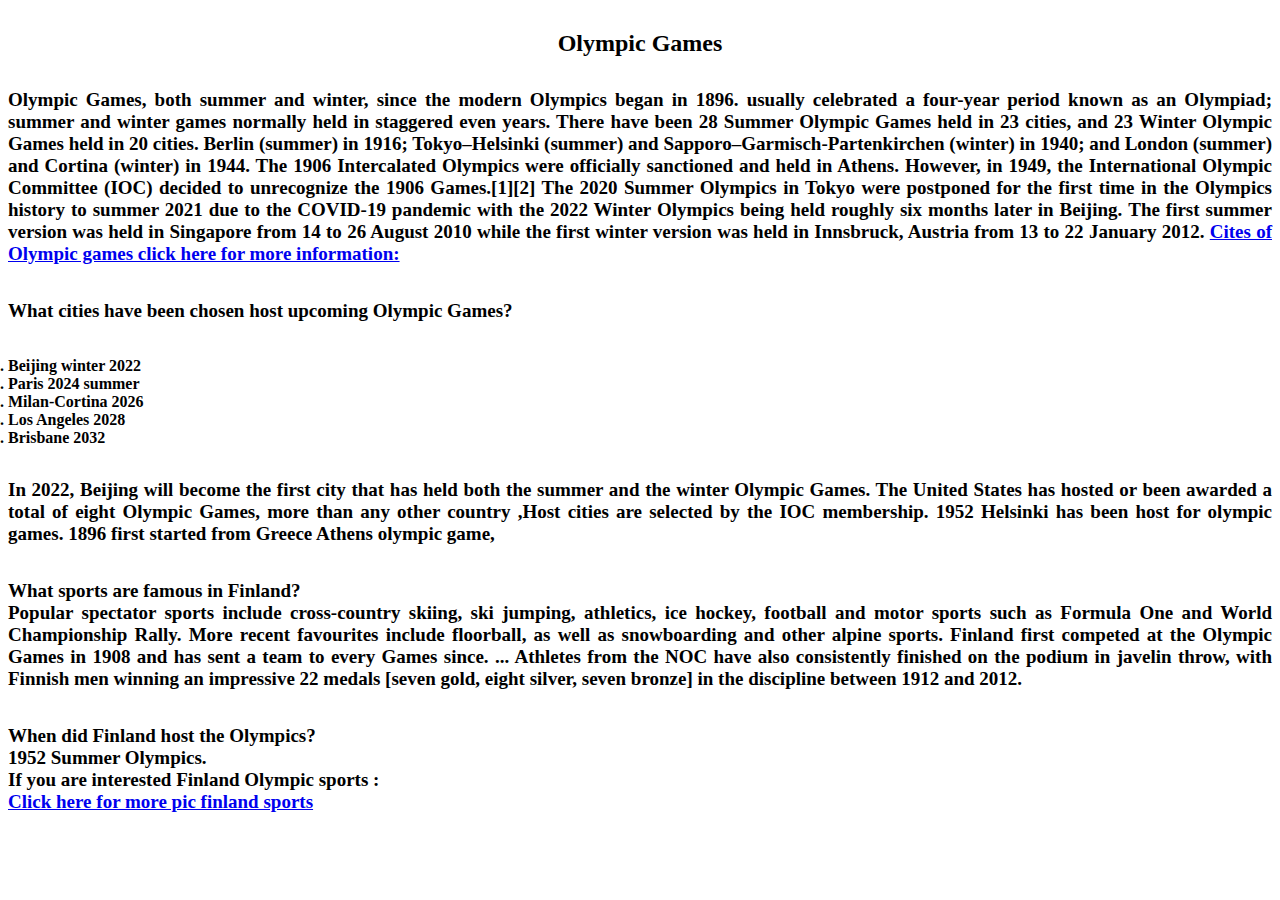
<file: index.html>
<!DOCTYPE html>
<html lang="en">
<head>
    <title>Olympic Games</title>
<style>
    body{
    margin: 0px;
    padding: 0px;
    background-image: url("https://cdn.pixabay.com/photo/2016/07/22/16/39/olympia-1535218__340.jpg");
    background-repeat: no-repeat;
    background-size: cover;
    color: black;
}
p{
    
    padding: 8px;
    margin-top: 0px;
    font-size: 19px;
    font-weight: 700;
    justify-content: left;
    align-items: center;
    text-align: justify;
}
h1{
    margin-top: 22px;
    font-size: 24px;
    font-weight: 900;
    text-align: center;
    color: black;
    padding: 8px;
    
}
h3{
    font-size: 18px;
    padding: 8px;
   
}
ol{
    padding: 8px;
    font-weight: bolder;
}
</style>
</head>
<body>
    <h1>Olympic Games</h1>
   
    <p>
        Olympic Games, both summer and winter, since the modern Olympics began in 1896.
        usually celebrated a four-year period known as an Olympiad; summer and winter 
        games normally held in staggered even years.
        There have been 28 Summer Olympic Games held in 23 cities, and 23 Winter 
        Olympic Games held in 20 cities.
        Berlin (summer) in 1916; Tokyo–Helsinki (summer) and Sapporo–Garmisch-Partenkirchen 
        (winter) in 1940; and London (summer) and Cortina (winter) in 1944. The 1906 Intercalated
        Olympics were officially sanctioned and held in Athens. However, in 1949, the International 
        Olympic Committee (IOC) decided to unrecognize the 1906 Games.[1][2] The 2020 Summer Olympics
        in Tokyo were postponed for the first time in the Olympics history to summer 2021 due to the 
        COVID-19 pandemic with the 2022 Winter Olympics being held roughly six months later in Beijing.
        <b> The first summer version was held in Singapore from 14 to 26 August 2010 while the first
         winter version was held in Innsbruck, Austria from 13 to 22 January 2012.
    </b><a href="https://www.topendsports.com/events/summer/hosts/list.htm">Cites of Olympic games click here for more information:</a>
    </p>
    <p><What>What cities have been chosen host upcoming Olympic Games?</b></p>
    <ol>
        <li>Beijing  winter 2022</li>
        <li>Paris 2024 summer</li>
        <li>Milan-Cortina 2026 </li>
        <li>Los Angeles 2028</li>
        <li>Brisbane 2032 </li>
    </ol>
    <p>In 2022, Beijing will become the first city that has held both the summer and the winter Olympic Games.
        The United States has hosted or been awarded a total of eight Olympic Games, more than any other country
        ,Host cities are selected by the IOC membership.
        1952 Helsinki has been host for olympic games.
        1896 first started from Greece Athens olympic game,
    </p>
  <p> <b>What sports are famous in Finland?</b><br>
     Popular spectator sports include cross-country skiing, ski jumping, athletics,
     ice hockey, football and motor sports such as Formula One and World Championship Rally.
     More recent favourites include floorball, as well as snowboarding and other alpine sports.
     Finland first competed at the Olympic Games in 1908 and has sent a team 
     to every Games since. ... Athletes from the NOC have also consistently 
     finished on the podium in javelin throw, with Finnish men winning an
     impressive 22 medals [seven gold, eight silver, seven bronze] in the 
     discipline between 1912 and 2012.
  </p>
  
         <p><b>When did Finland host the Olympics?</b><br>
        1952 Summer Olympics.<br>
        If you are interested Finland Olympic sports :<br>
        <a href="https://www.google.com/search?q=Which+sport+is+famous+in+Finland?&sa=X&rlz=1C1AVFC_fiFI764FI764&hl=en&sxsrf=ALeKk00dSGeQutvfG4dUR_10db_GcYGLkA:1628846746523&tbm=isch&source=iu&ictx=1&fir=40k59AauKdr0yM%252CH88QIuQmewGRyM%252C_&vet=1&usg=AI4_-kSZ3Gabqh9l5ydD0AWRxn5P_SjFjg&ved=2ahUKEwiS4eD91q3yAhVHRvEDHRkGDhwQ9QF6BAgKEAE&biw=1242&bih=597#imgrc=40k59AauKdr0yM">Click here for more pic finland sports</a>
        </p>
</body>
</html>
</file>
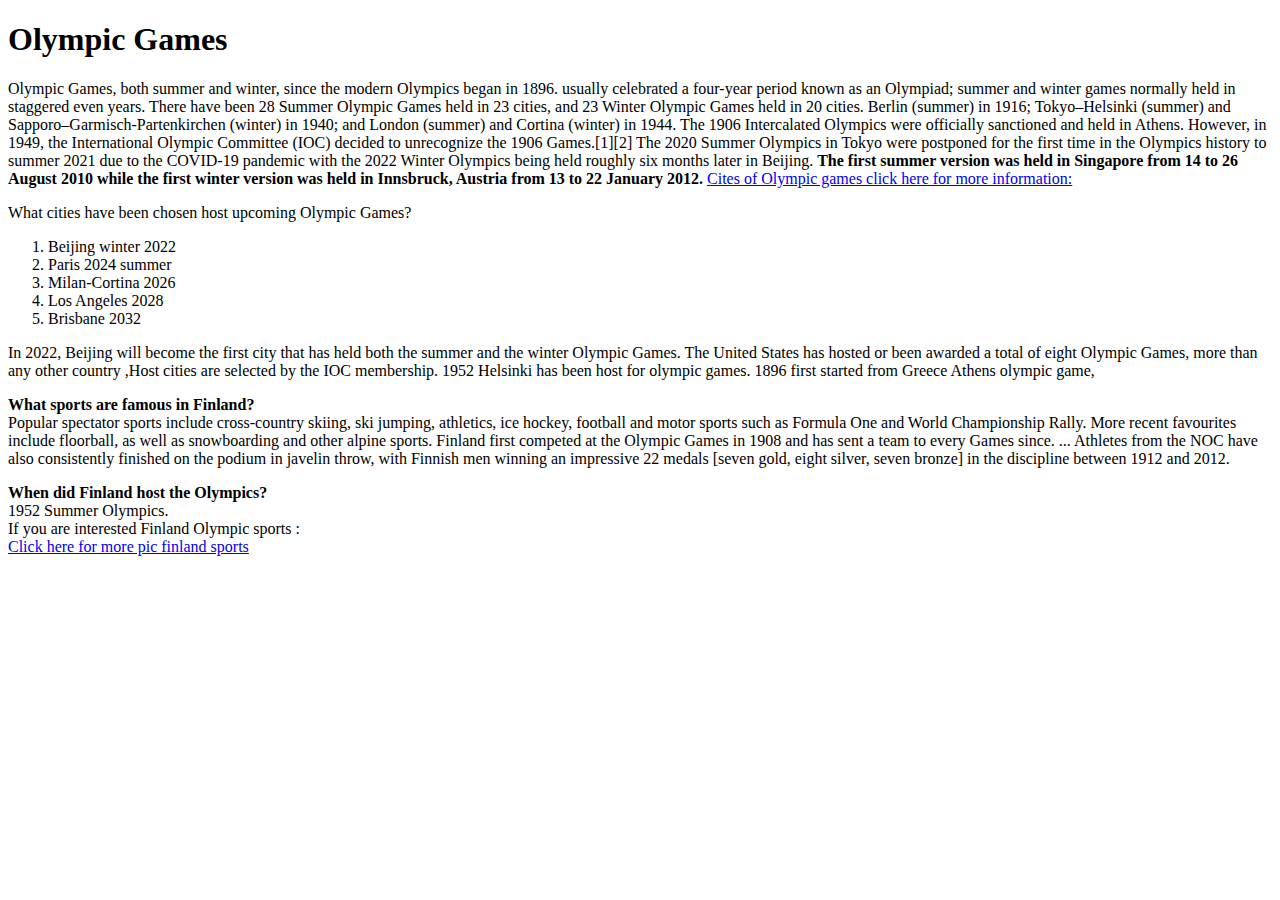
<file: olympic2.html>
<!DOCTYPE html>
<html lang="en">
<head>
    <title>Olympic Games</title>
    <link rel="stylesheet" href="olympic2.html">
</head>
<body>
    <h1>Olympic Games</h1>
   
    <p>
        Olympic Games, both summer and winter, since the modern Olympics began in 1896.
        usually celebrated a four-year period known as an Olympiad; summer and winter 
        games normally held in staggered even years.
        There have been 28 Summer Olympic Games held in 23 cities, and 23 Winter 
        Olympic Games held in 20 cities.
        Berlin (summer) in 1916; Tokyo–Helsinki (summer) and Sapporo–Garmisch-Partenkirchen 
        (winter) in 1940; and London (summer) and Cortina (winter) in 1944. The 1906 Intercalated
        Olympics were officially sanctioned and held in Athens. However, in 1949, the International 
        Olympic Committee (IOC) decided to unrecognize the 1906 Games.[1][2] The 2020 Summer Olympics
        in Tokyo were postponed for the first time in the Olympics history to summer 2021 due to the 
        COVID-19 pandemic with the 2022 Winter Olympics being held roughly six months later in Beijing.
        <b> The first summer version was held in Singapore from 14 to 26 August 2010 while the first
         winter version was held in Innsbruck, Austria from 13 to 22 January 2012.
    </b><a href="https://www.topendsports.com/events/summer/hosts/list.htm">Cites of Olympic games click here for more information:</a>
    </p>
    <p><What>What cities have been chosen host upcoming Olympic Games?</b></p>
    <ol>
        <li>Beijing  winter 2022</li>
        <li>Paris 2024 summer</li>
        <li>Milan-Cortina 2026 </li>
        <li>Los Angeles 2028</li>
        <li>Brisbane 2032 </li>
    </ol>
    <p>In 2022, Beijing will become the first city that has held both the summer and the winter Olympic Games.
        The United States has hosted or been awarded a total of eight Olympic Games, more than any other country
        ,Host cities are selected by the IOC membership.
        1952 Helsinki has been host for olympic games.
        1896 first started from Greece Athens olympic game,
    </p>
  <p> <b>What sports are famous in Finland?</b><br>
     Popular spectator sports include cross-country skiing, ski jumping, athletics,
     ice hockey, football and motor sports such as Formula One and World Championship Rally.
     More recent favourites include floorball, as well as snowboarding and other alpine sports.
     Finland first competed at the Olympic Games in 1908 and has sent a team 
     to every Games since. ... Athletes from the NOC have also consistently 
     finished on the podium in javelin throw, with Finnish men winning an
     impressive 22 medals [seven gold, eight silver, seven bronze] in the 
     discipline between 1912 and 2012.
  </p>
  
         <p><b>When did Finland host the Olympics?</b><br>
        1952 Summer Olympics.<br>
        If you are interested Finland Olympic sports :<br>
        <a href="https://www.google.com/search?q=Which+sport+is+famous+in+Finland?&sa=X&rlz=1C1AVFC_fiFI764FI764&hl=en&sxsrf=ALeKk00dSGeQutvfG4dUR_10db_GcYGLkA:1628846746523&tbm=isch&source=iu&ictx=1&fir=40k59AauKdr0yM%252CH88QIuQmewGRyM%252C_&vet=1&usg=AI4_-kSZ3Gabqh9l5ydD0AWRxn5P_SjFjg&ved=2ahUKEwiS4eD91q3yAhVHRvEDHRkGDhwQ9QF6BAgKEAE&biw=1242&bih=597#imgrc=40k59AauKdr0yM">Click here for more pic finland sports</a>
        </p>
</body>
</html>
</file>
